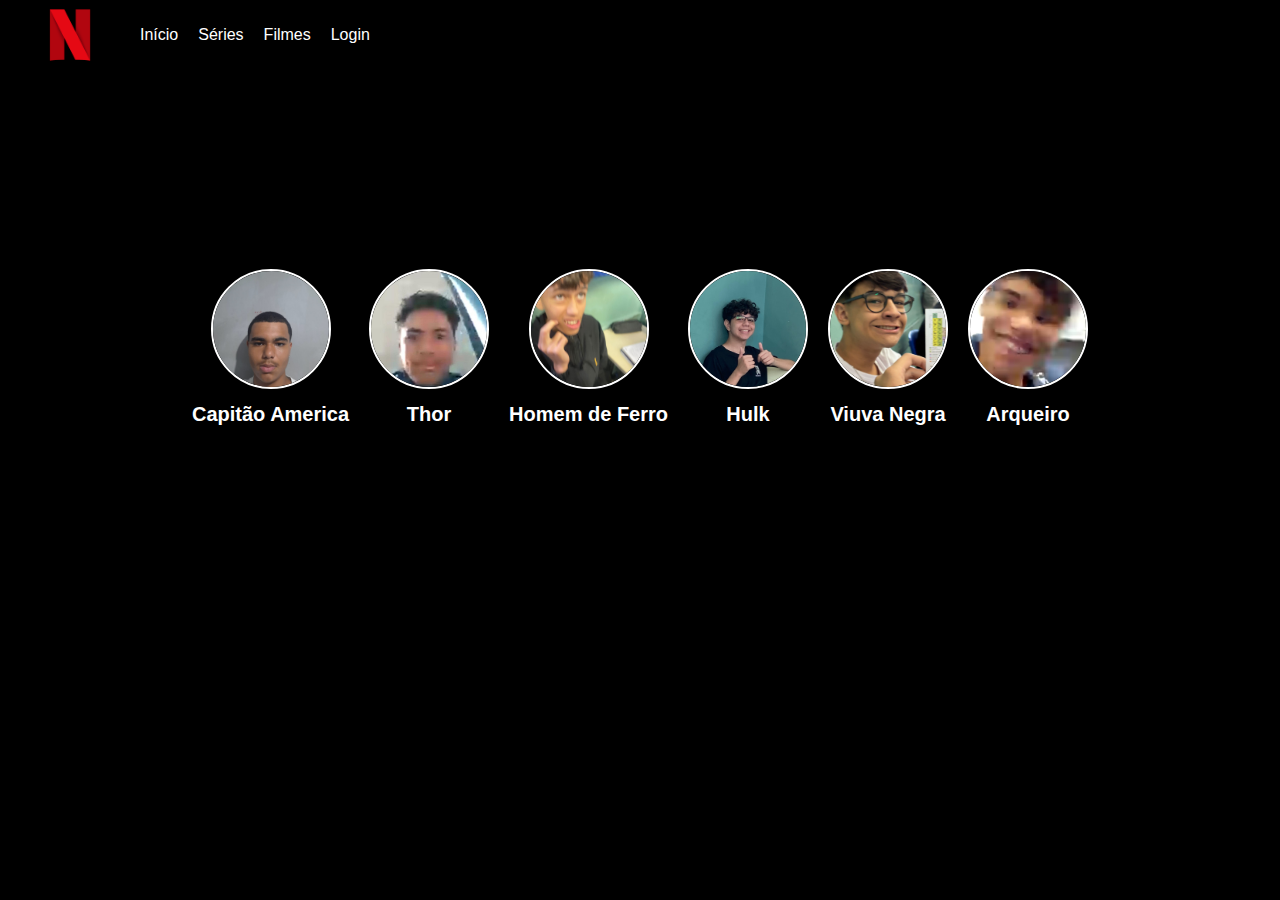
<file: perfil.html>
<!DOCTYPE html>
<html lang="pt-br">
<head>
    <meta charset="UTF-8">
    <meta name="viewport" content="width=device-width, initial-scale=1.0">
     <link rel="stylesheet" href="./src/css/estilo.css">
    <title>Projeto 1</title>
</head>
<body>

    <header class="cabecalho">
        <nav class="cabecalho-nav">
            <img src="./src/assets/logo.png" alt="logo" class="logo">
            <ul class="cabecalho-menu">
                <li><a href="index.html">Início</a></li>
                 <li><a href="#">Séries</a></li>
                 <li><a href="#">Filmes</a></li>
                 <li><a href="perfil.html">Login</a></li>
         </ul>
     </nav>
    </header>

    <section id="perfil">
        <div class="perfis-container">
            <div class="perfil-card">
                <a href="#"><img src="./src/assets/imagem1.jpeg" alt="Capitão América" class="perfil-img"></a>
                <h3>Capitão America</h3>
            </div>

            <div class="perfil-card">
                <a href="#"><img src="./src/assets/imagem2.jpeg" alt="Thor" class="perfil-img"></a>
                <h3>Thor</h3>
            </div>

            <div class="perfil-card">
                    <a href="#"><img src="./src/assets/imagem3.jpeg" alt="Homem de Ferro" class="perfil-img"></a>
                    <h3>Homem de Ferro</h3>
            </div>

            <div class="perfil-card">
                    <a href="#"><img src="./src/assets/imagem4.jpeg" alt="Hulk" class="perfil-img"></a>
                    <h3>Hulk</h3>
            </div>

            <div class="perfil-card">
                    <a href="#"><img src="./src/assets/imagem5.jpeg" alt="Viúva Negra" class="perfil-img"></a>
                    <h3>Viuva Negra</h3>
            </div>

            <div class="perfil-card">
                    <a href="#"><img src="./src/assets/imagem6.jpeg" alt="Arqueiro" class="perfil-img"></a>
                    <h3>Arqueiro</h3>
            </div>
        </div>
        </section>
</body>
</html>
</file>
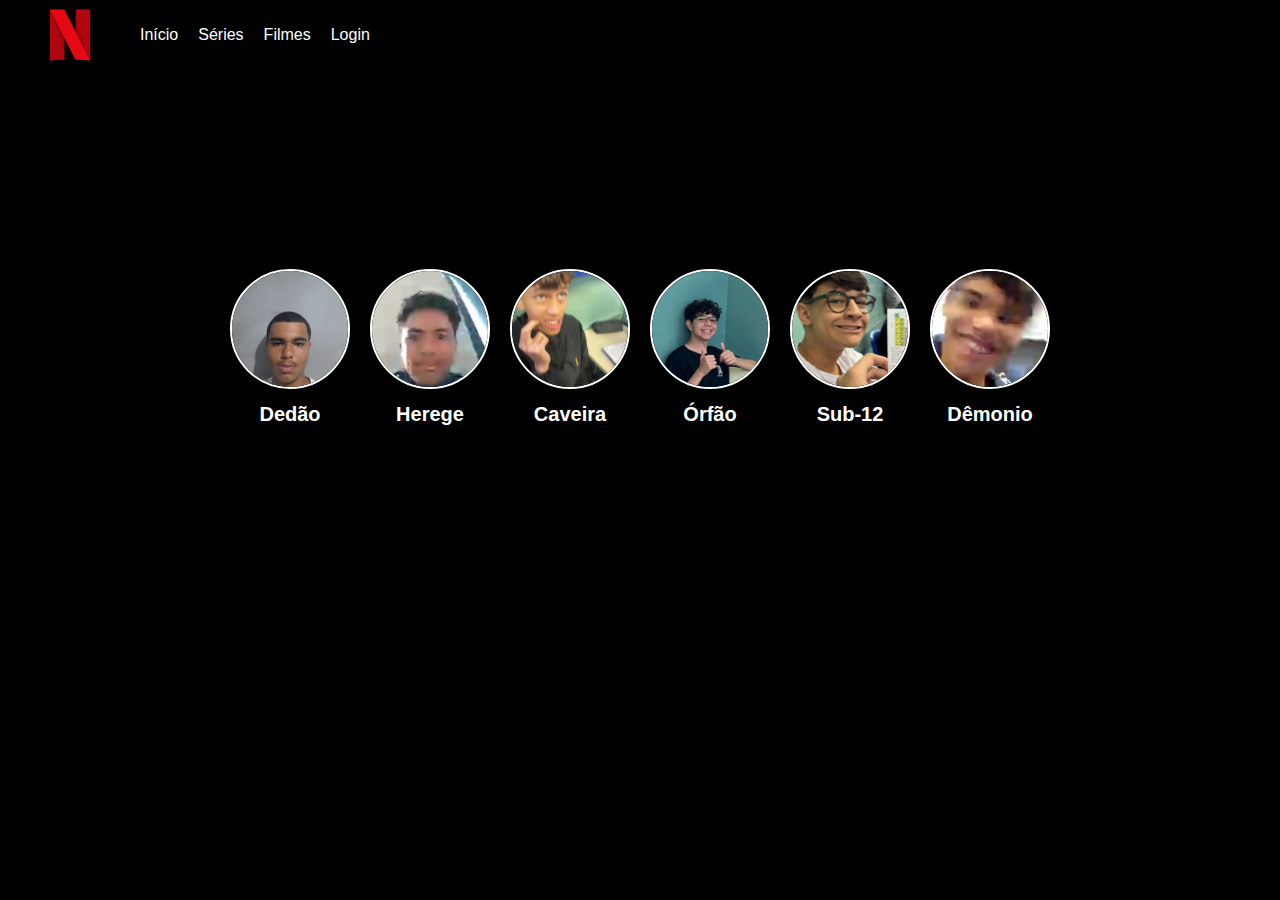
<file: src/pages/perfil.html>
<!DOCTYPE html>
<html lang="pt-br">
<head>
    <meta charset="UTF-8">
    <meta name="viewport" content="width=device-width, initial-scale=1.0">
     <link rel="stylesheet" href="../css/estilo.css">
    <title>Projeto 1</title>
</head>
<body>

    <header class="cabecalho">
        <nav class="cabecalho-nav">
            <img src="../assets/logo.png" alt="logo" class="logo">
            <ul class="cabecalho-menu">
                <li><a href="../../index.html">Início</a></li>
                 <li><a href="#">Séries</a></li>
                 <li><a href="#">Filmes</a></li>
                 <li><a href="./perfil.html">Login</a></li>
          </ul>
     </nav>
    </header>

    <section id="perfil">
        <div class="perfis-container">
            <div class="perfil-card">
                <a href="./conteudo.html"><img src="../assets/imagem1.jpeg" alt="Capitão América" class="perfil-img"></a>
                <h3>Dedão</h3>
            </div>

            <div class="perfil-card">
                <a href="#"><img src="../assets/imagem2.jpeg" alt="Thor" class="perfil-img"></a>
                <h3>Herege</h3>
            </div>

            <div class="perfil-card">
                <a href="#"><img src="../assets/imagem3.jpeg" alt="Homem de Ferro" class="perfil-img"></a>
                <h3>Caveira</h3>
            </div>

            <div class="perfil-card">
                <a href="#"><img src="../assets/imagem4.jpeg" alt="Hulk" class="perfil-img"></a>
                <h3>Órfão</h3>
            </div>

            <div class="perfil-card">
                <a href="#"><img src="../assets/imagem5.jpeg" alt="Viúva Negra" class="perfil-img"></a>
                <h3>Sub-12</h3>
            </div>

            <div class="perfil-card">
                <a href="#"><img src="../assets/imagem6.jpeg" alt="Arqueiro" class="perfil-img"></a>
                <h3>Dêmonio</h3>
            </div>
        </div>
        </section>
</body>
</html>
</file>
<file: src/css/estilo.css>
*{
    margin:0;
    padding: 0;
    box-sizing: border-box;
}
body{
    background: black;
    font-family: Arial, Helvetica, sans-serif;
    color: #fff; 
}
.logo{
    width:100px;
    height: 70px;
}
.logo:hover{
    scale: 120px;
}
.cabecalho{
    background: black;
    padding: 20px;
}
.cabecalho-nav{
    display:flex;
    justify-content: space-between;
    align-items: center;
}
.cabecalho-menu{
    list-style: none;
    display: flex;
}
.cabecalho-menu li{
    margin-left: 20px;
}
.cabecalho-menu a{
    color: #fff;
    text-decoration: none;
}
.cabecalho-menu a:hover{
    text-decoration:underline;
}
.banner {
    background-image: url(../assets/Game6.jpg);
    background-size: cover;
    height: 500px;
    background-position: center;
    display:flex;
    justify-content: center;
    align-items: center;
    position:relative;
}
/* pseudo elemento-realiza uma ação antes ou depois */
.banner::before{
content:"";
position:absolute;
top:0;
left:0;
width: 100%;
height: 100%;
background:rgba(0,0,0,0.5);
z-index: 1; /* garante que não sofra sobreposição na imagem */
}
.banner-conteudo{
    width:600px;
    position:relative;
    z-index:2;
}
.banner-titulo{
    font-size:3em;
    margin-bottom:20px;
}
.banner-descricao{
    font-size:1.2em;
    margin-bottom: 20px;
}
.banner-assistir{
    background:#e50914;
    padding:10px 30px;
    border-radius:20px;
    color:#fff;
    border:none;
    margin:0 10px;

}
.banner-assistir:hover{
    box-shadow:5px 5px 8px #000;
    transition:0.5s;
    /* transform: translatex(5px); */
    /* transform: rotate(360deg); */
    transform: scale(110%);
}
.sessao-filmes{
padding:20px;
}
.filme-titulo{
    font-size:2em;
    margin-bottom: 20px;
}
.carrossel{
    position:relative;
    overflow:hidden;
}
.carrossel img{
    width: 100%;
    height: auto;
    display: block;
    border-radius:10px;
    box-shadow:5px 5px 8px rgba(0,0,0,0.3);
}
.carrossel-lista{
    display:flex;
    transition: transform 0.5s ease-in-out;
}
.carrossel-item{
    width:200px;
    padding:10px;
}
.btn-carrossel{
    position:absolute;
    top:50%;
    transition: translateY(-50%);
    border:none;
    background:rgba(0,0,0,0.3);
    padding:10px;
    cursor:pointer;

}
.btn-anterior{
    left:0;
}
.btn-proximo{
    right: 0;
}
footer{
    background: black;
    padding: 20px;
    text-align: center;
}
/* perfis */
header{
    width:100%;
    height:70px;
    background:#1A1D1F;
    display:flex;
    justify-content:space-between;
    align-items:center;
    padding: 0 10px; /* Adicionado para controlar o espaçamento */
}
#logo{
    width: 100px;
    height: 50px;
    border-radius: 20px;
}
.btn{
    width:100px;
    height:40px;
    font-weight:bold;
    border-radius: 20px;
    color:#000;
    border: none;
    cursor: pointer;
}
/* Seção de Perfis */
#perfil{
    width:100%;
    min-height:555px; /* Usado min-height para flexibilidade */
    display:flex;
    justify-content:center;
    align-items:center;
    background:#000;
    padding: 20px 0; /* Adicionado para dar um respiro */
}
.perfis-container{
    width:90%;
    max-width: 900px; /* Definido um máximo para evitar quebra em telas muito grandes */
    display:flex;
    flex-wrap: wrap; /* Permite que os itens quebrem para a próxima linha */
    justify-content:center; /* Centraliza os itens */
    gap: 20px; /* Espaço entre os cards */
}
.perfil-card{
    display:flex;
    flex-direction:column;
    align-items:center;
    text-align: center;
}
.perfil-card h3{
    color:#fff;
    font-size:20px;
    margin-top: 10px; /* Espaço entre a imagem e o nome */
}
.perfil-img{
    width:120px;
    height:120px;
    border:2px solid #fff;
    border-radius:100%;
    object-fit: cover; /* Recorta a imagem para preencher o contêiner sem distorcê-la */
}
.perfil-img-link {
    display: block;
    width: 120px;
    height: 120px;
    overflow: hidden;
    border-radius: 50%;
}
/* responsividade */
/* Conteúdo */
/* ## Seções de Conteúdo */
#titulo {
    background: #1A1D1F;
    width: 100%;
    height: 200px;
    display: flex;
    justify-content: center;
    align-items: center;
    margin-top: 70px; /* Compensa a altura do cabeçalho fixo */
}
#titulo img {
    width: 400px;
    height: 300px;
    margin-top: -45px;
}
#historia {
    width: 100%;
    min-height: 600px; /* Use min-height para seções com conteúdo variável */
    background: #808080;
    display: flex;
    flex-direction: row;
    justify-content: space-around;
    align-items: center;
    padding: 20px 0; /* Adiciona espaçamento interno */
}
#texto-historia {
    width: 500px;
    display: flex;
    flex-direction: column;
    align-items: center;
    justify-content: center;
    text-align: center;
}
#texto-historia h1 {
    color: rgb(37, 37, 116);
    font-size: 40px;
    margin-bottom: 30px;
    font-family: 'Courier New', Courier, monospace;
}
#texto-historia p {
    font-size: 17px;
    color: #1A1D1F; /* Texto escuro para contraste */
}
#imagens-historia {
    width: 600px;
    display: flex;
    align-items: center;
    justify-content: center;
}
.historia-personagem {
    width: 100%;
    min-height: 555px;
    display: flex;
    flex-direction: row;
    justify-content: space-around;
    align-items: center;
    background: #1A1D1F;
    padding: 20px 0;
}
.historia-personagem p {
    color: #fff;
    font-size: 17px;
    text-align: center;
}
.historia-personagem h1 {
    color: rgb(37, 37, 116);
    font-size: 40px;
    margin-bottom: 20px;
    font-family: 'Courier New', Courier, monospace;
}
.historia-personagem h3 {
    color: #4C8755;
    margin-top: 20px;
    font-family: Verdana, Tahoma, sans-serif;
    text-align: center;
}
.historia-personagem img {
    width: 230px;
    height: 290px;
}
.imagem-personagem1, .imagem-personagem2 {
    width: 230px;
    height: 290px;
    border: 2px solid #ccc; /* Ajuste a cor da borda */
}
.texto-personagem {
    width: 500px;
    display: flex;
    flex-direction: column;
    align-items: center;
    justify-content: center;
    text-align: center;
}
#melhores-momentos {
    width: 100%;
    background: #1A1D1F;
    display: flex;
    flex-direction: column; /* Altera para coluna para o título ficar acima dos vídeos */
    align-items: center;
    padding: 40px 0;
}
#melhores-momentos h1 {
    color: rgb(197, 6, 6);
    font-size: 32px;
    font-family: 'Courier New', Courier, monospace;
    margin-bottom: 30px; /* Espaçamento após o título */
}
.videos-momentos-container {
    display: flex;
    flex-wrap: wrap;
    justify-content: space-around;
    width: 100%;
    max-width: 1200px;
}
.videos-momentos {
    width: 300px;
    height: 200px;
    margin: 10px;
}
.videos-momentos video {
    width: 100%;
    height: 100%;
}
#episodio-completo {
    width: 100%;
    height: 150px;
    background: #143440; /* Cor de fundo para a seção */
    display: grid;
    place-items: center;
}
#episodio-completo a {
    color: #fff;
    text-decoration: none;
    font-size: 18px;
    border: 2px solid #fff;
    padding: 10px 20px;
    border-radius: 5px;
    transition: .3s;
}
#episodio-completo a:hover {
    color: yellowgreen;
    background: #fff;
    border-color: yellowgreen;
    text-decoration: none;
}
</file>
